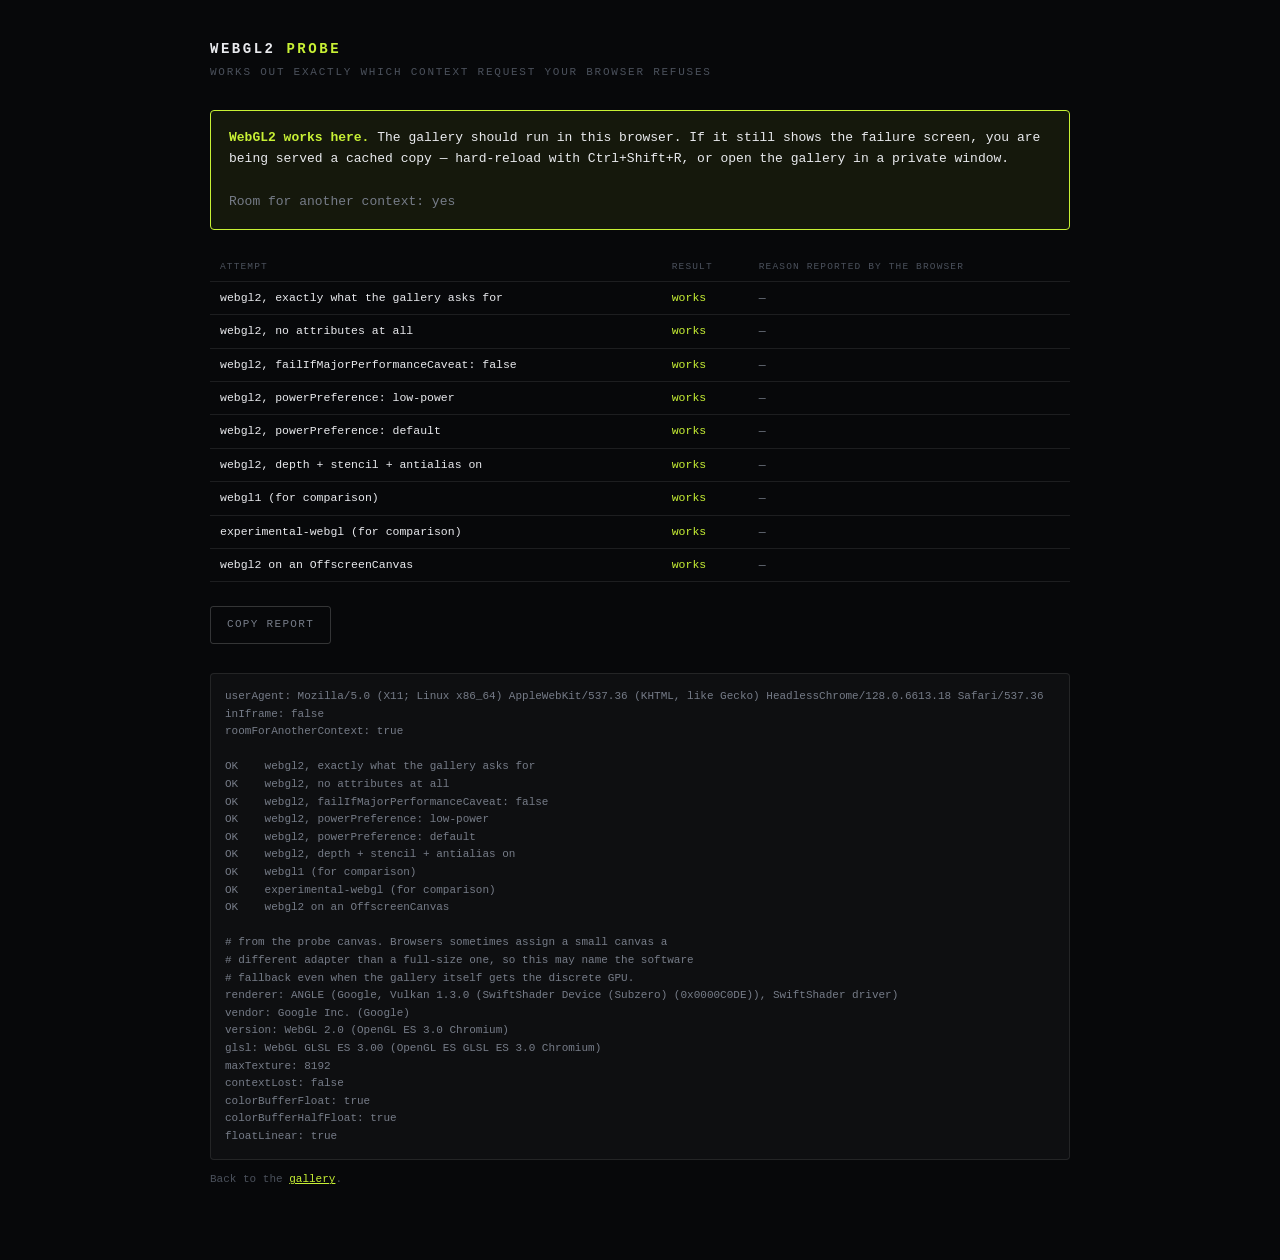
<file: check.html>
<!doctype html>
<html lang="en">
<head>
<meta charset="utf-8">
<meta name="viewport" content="width=device-width, initial-scale=1">
<title>WebGL2 probe — GPU Atelier</title>
<style>
  :root { --bg:#07080a; --text:#e9eaee; --dim:#767c88; --dimmer:#4b515c;
          --accent:#c8f135; --bad:#ff6b5e; --line:rgba(255,255,255,.09); }
  * { box-sizing: border-box; }
  body { margin:0; padding:38px 22px 60px; background:var(--bg); color:var(--text);
         font:13px/1.6 ui-monospace,"JetBrains Mono","SF Mono",Menlo,Consolas,monospace; }
  main { max-width: 860px; margin: 0 auto; }
  h1 { font-size:14px; letter-spacing:.18em; text-transform:uppercase; margin:0 0 4px; }
  h1 span { color: var(--accent); }
  .sub { color:var(--dimmer); font-size:11px; letter-spacing:.16em;
         text-transform:uppercase; margin:0 0 28px; }
  #verdict { padding:16px 18px; border:1px solid var(--line); border-radius:4px;
             margin-bottom:22px; font-size:13px; line-height:1.65; }
  #verdict.good { border-color:var(--accent); background:rgba(200,241,53,.07); }
  #verdict.bad  { border-color:var(--bad);    background:rgba(255,107,94,.07); }
  #verdict b { color: var(--accent); }
  #verdict.bad b { color: var(--bad); }
  table { width:100%; border-collapse:collapse; margin-bottom:24px; }
  th, td { text-align:left; padding:7px 10px; border-bottom:1px solid var(--line);
           vertical-align:top; font-size:11.5px; }
  th { color:var(--dimmer); font-weight:500; letter-spacing:.12em;
       text-transform:uppercase; font-size:9.5px; }
  td.ok   { color:var(--accent); }
  td.fail { color:var(--bad); }
  td.why  { color:var(--dim); word-break:break-word; }
  pre { padding:14px; border:1px solid var(--line); border-radius:4px;
        background:rgba(255,255,255,.03); color:var(--dim); font-size:11px;
        white-space:pre-wrap; word-break:break-word; user-select:text; }
  button { font:inherit; font-size:11px; letter-spacing:.12em; text-transform:uppercase;
           color:var(--dim); background:transparent; border:1px solid rgba(255,255,255,.18);
           border-radius:3px; padding:9px 16px; cursor:pointer; margin-bottom:18px; }
  button:hover { color:var(--accent); border-color:var(--accent); }
  a { color: var(--accent); }
</style>
</head>
<body>
<main>
  <h1>WebGL2 <span>probe</span></h1>
  <p class="sub">works out exactly which context request your browser refuses</p>

  <div id="verdict">running…</div>
  <table id="table">
    <thead><tr><th>attempt</th><th>result</th><th>reason reported by the browser</th></tr></thead>
    <tbody></tbody>
  </table>
  <button id="copy">copy report</button>
  <pre id="report"></pre>
  <p style="color:var(--dimmer);font-size:11px">
    Back to the <a href="./">gallery</a>.
  </p>
</main>

<script>
// Deliberately a single plain script: no modules, no imports, no dependencies.
// A diagnostic that can itself fail to load is worth nothing.
(function () {
  var rows = [];

  function attempt(label, type, attrs, canvasFactory) {
    var canvas = (canvasFactory || function () { return document.createElement('canvas'); })();
    var reason = '';
    function onErr(e) { reason = e.statusMessage || '(no status message)'; }
    if (canvas.addEventListener) canvas.addEventListener('webglcontextcreationerror', onErr);
    var ctx = null;
    try { ctx = canvas.getContext(type, attrs); }
    catch (e) { reason = 'threw: ' + ((e && e.message) || e); }
    if (canvas.removeEventListener) canvas.removeEventListener('webglcontextcreationerror', onErr);
    rows.push({ label: label, ok: !!ctx, reason: ctx ? '' : (reason || '(returned null, no reason given)') });
    return ctx;
  }

  var SITE_ATTRS = { alpha: false, antialias: false, depth: false, stencil: false,
                     powerPreference: 'high-performance' };

  // A canvas that is actually in the document, as the gallery's is. A detached
  // canvas can be handed a different adapter entirely — on this machine it gets
  // the Microsoft Basic Render Driver rather than the discrete GPU — which would
  // make the reported renderer a lie.
  function domCanvas() {
    var c = document.createElement('canvas');
    c.width = c.height = 32;
    c.style.cssText = 'position:fixed;left:-100px;top:-100px;width:32px;height:32px';
    document.body.appendChild(c);
    return c;
  }

  // Ordered so the first success tells us the narrowest thing that works.
  var got = {};
  got.siteAttrs   = attempt('webgl2, exactly what the gallery asks for', 'webgl2', SITE_ATTRS, domCanvas);
  got.bare        = attempt('webgl2, no attributes at all', 'webgl2', undefined);
  got.noCaveat    = attempt('webgl2, failIfMajorPerformanceCaveat: false', 'webgl2',
                            { failIfMajorPerformanceCaveat: false });
  got.lowPower    = attempt('webgl2, powerPreference: low-power', 'webgl2',
                            { powerPreference: 'low-power' });
  got.defaultPow  = attempt('webgl2, powerPreference: default', 'webgl2',
                            { powerPreference: 'default' });
  got.withDepth   = attempt('webgl2, depth + stencil + antialias on', 'webgl2',
                            { depth: true, stencil: true, antialias: true });
  got.one         = attempt('webgl1 (for comparison)', 'webgl', undefined);
  got.experimental= attempt('experimental-webgl (for comparison)', 'experimental-webgl', undefined);

  if (typeof OffscreenCanvas !== 'undefined') {
    attempt('webgl2 on an OffscreenCanvas', 'webgl2', undefined,
            function () { return new OffscreenCanvas(64, 64); });
  }

  var working = got.siteAttrs || got.bare || got.noCaveat || got.lowPower ||
                got.defaultPow || got.withDepth || null;

  // Interrogate a live context *before* anything below can disturb it. Chrome
  // caps live contexts per renderer and silently drops the oldest to make room,
  // so a probe that opens a pile of contexts first will find the one it wanted
  // to ask about already dead, and report nulls for everything.
  var info = {};
  var probe = working || got.one;
  if (probe) {
    try {
      var dbg = probe.getExtension('WEBGL_debug_renderer_info');
      info.renderer = (dbg && probe.getParameter(dbg.UNMASKED_RENDERER_WEBGL)) ||
                      probe.getParameter(probe.RENDERER);
      info.vendor = (dbg && probe.getParameter(dbg.UNMASKED_VENDOR_WEBGL)) ||
                    probe.getParameter(probe.VENDOR);
      info.version = probe.getParameter(probe.VERSION);
      info.glsl = probe.getParameter(probe.SHADING_LANGUAGE_VERSION);
      info.maxTexture = probe.getParameter(probe.MAX_TEXTURE_SIZE);
      info.contextLost = probe.isContextLost();
    } catch (e) { info.error = String(e); }
  }
  if (working) {
    info.colorBufferFloat = !!working.getExtension('EXT_color_buffer_float');
    info.colorBufferHalfFloat = !!working.getExtension('EXT_color_buffer_half_float');
    info.floatLinear = !!working.getExtension('OES_texture_float_linear');
  }

  // Is there room for one more context? Released immediately, so this cannot
  // evict anything. The context-limit case announces itself in the reason
  // strings above anyway ("Too many active WebGL contexts").
  var spare = false;
  try {
    var extra = document.createElement('canvas').getContext('webgl2');
    spare = !!extra;
    if (extra) {
      var lose = extra.getExtension('WEBGL_lose_context');
      if (lose) lose.loseContext();
    }
  } catch (e) { /* leave spare false */ }

  var limitHit = rows.some(function (r) { return /too many/i.test(r.reason); });

  // --- verdict -------------------------------------------------------------

  var v = document.getElementById('verdict');
  var msg;
  if (working && got.siteAttrs) {
    v.className = 'good';
    msg = '<b>WebGL2 works here.</b> The gallery should run in this browser. If it ' +
          'still shows the failure screen, you are being served a cached copy — ' +
          'hard-reload with Ctrl+Shift+R, or open the gallery in a private window.';
  } else if (working) {
    v.className = 'good';
    msg = '<b>WebGL2 works, but not with the attributes the gallery asked for.</b> ' +
          'The first successful row below names the combination that does work; ' +
          'that is a bug in the gallery and I can fix it.';
  } else if (limitHit) {
    v.className = 'bad';
    msg = '<b>You have hit the browser limit on live WebGL contexts.</b> Nothing ' +
          'is wrong with your GPU or the site — close other tabs using 3D ' +
          'graphics, then reload this page.';
  } else if (got.one || got.experimental) {
    v.className = 'bad';
    msg = '<b>WebGL1 works, WebGL2 does not.</b> The GPU is fine and acceleration ' +
          'is on, so this is the browser refusing an ES 3.0 context rather than a ' +
          'hardware limit. Check chrome://flags for anything WebGL-related, ' +
          'and try a Guest window to rule out extensions and policy.';
  } else {
    v.className = 'bad';
    msg = '<b>No WebGL of any version.</b> Graphics acceleration is off, or ' +
          'blocked by policy or an extension.';
  }
  v.innerHTML = msg + '<br><br><span style="color:var(--dim)">Room for another context: ' +
                (spare ? 'yes' : 'no — the context limit is likely the problem') + '</span>';

  // --- table ---------------------------------------------------------------

  var tb = document.querySelector('#table tbody');
  rows.forEach(function (r) {
    var tr = document.createElement('tr');
    tr.innerHTML = '<td>' + r.label + '</td>' +
                   '<td class="' + (r.ok ? 'ok' : 'fail') + '">' + (r.ok ? 'works' : 'refused') + '</td>' +
                   '<td class="why">' + (r.reason || '—') + '</td>';
    tb.appendChild(tr);
  });

  // --- copyable report -----------------------------------------------------

  var lines = ['userAgent: ' + navigator.userAgent,
               'inIframe: ' + (window.top !== window.self),
               'roomForAnotherContext: ' + spare, ''];
  rows.forEach(function (r) {
    lines.push((r.ok ? 'OK    ' : 'FAIL  ') + r.label + (r.reason ? '  <- ' + r.reason : ''));
  });
  lines.push('');
  lines.push('# from the probe canvas. Browsers sometimes assign a small canvas a');
  lines.push('# different adapter than a full-size one, so this may name the software');
  lines.push('# fallback even when the gallery itself gets the discrete GPU.');
  for (var k in info) lines.push(k + ': ' + info[k]);
  var text = lines.join('\n');
  document.getElementById('report').textContent = text;

  document.getElementById('copy').addEventListener('click', function () {
    var btn = this;
    navigator.clipboard.writeText(text).then(
      function () { btn.textContent = 'copied'; },
      function () { btn.textContent = 'select the text below instead'; });
  });
})();
</script>
</body>
</html>
</file>
